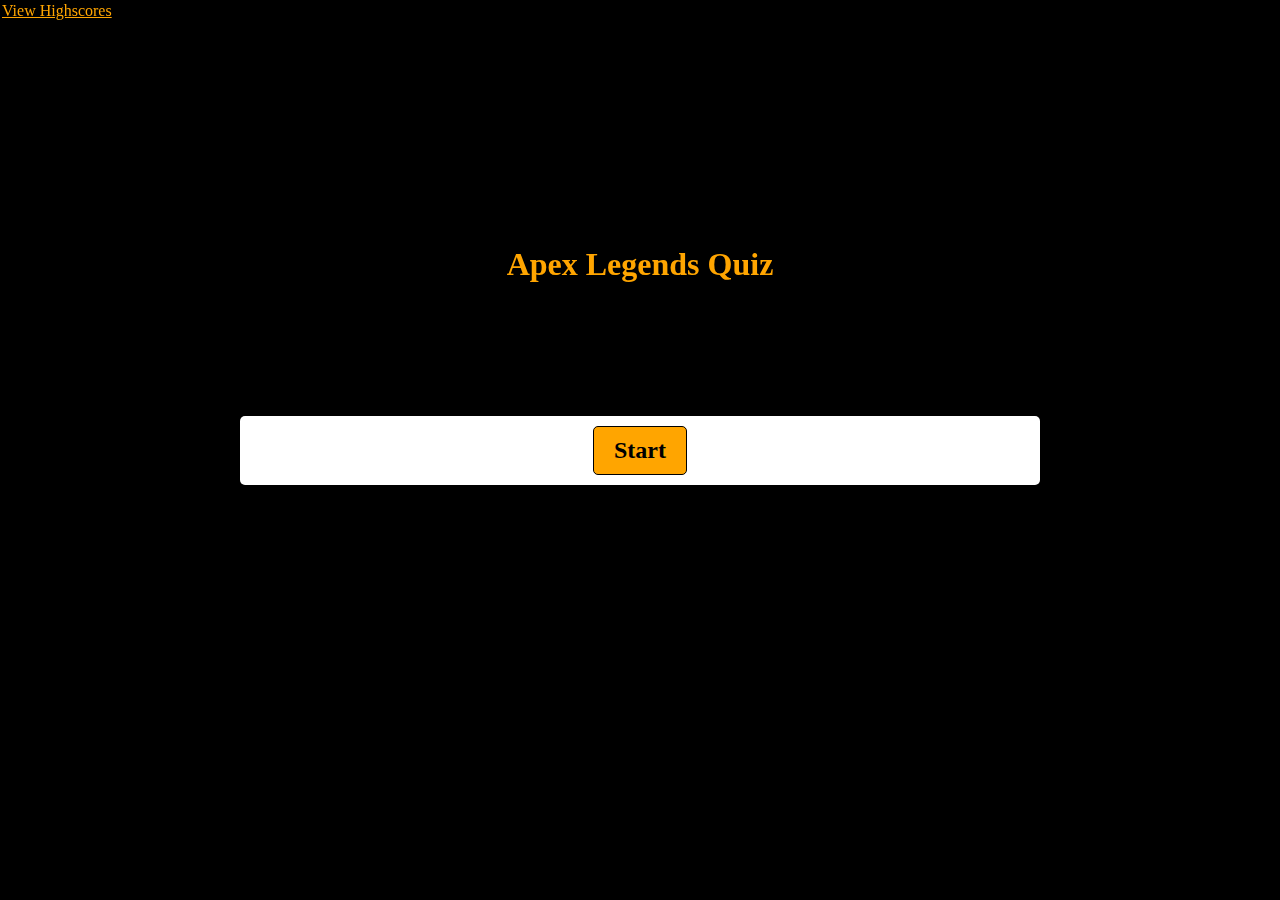
<file: index.html>
<!DOCTYPE html>
<html lang="en">
<head>
  <meta charset="UTF-8">
  <meta name="viewport" content="width=device-width, initial-scale=1.0">
  <meta http-equiv="X-UA-Compatible" content="ie=edge">
  <link href="style.css" rel="stylesheet">
  <script defer src="script.js"></script>
  <title>Apex Quiz</title>
</head>
<body>
    <nav>
        <h1 id="timer"></h1>
    </nav>
    <a href="https://elijahflanders96.github.io/Timed_Quiz/altindex.html" id="hsLink">View Highscores</a>
    <h1 class="pageTitle">Apex Legends Quiz</h1>
    <div class="container" id="main">
        <div id="question-container" class="hide">
        <div id="question">Question</div>
        <div id="answer-buttons" class="btn-grid">
            <button class="btn">Answer 1</button>
            <button class="btn">Answer 2</button>
            <button class="btn">Answer 3</button>
            <button class="btn">Answer 4</button>
        </div>
        </div>
        <div class="controls">
        <button id="start-btn" class="start-btn btn">Start</button>
        </div>
    </div>
</body>
</html>
</file>
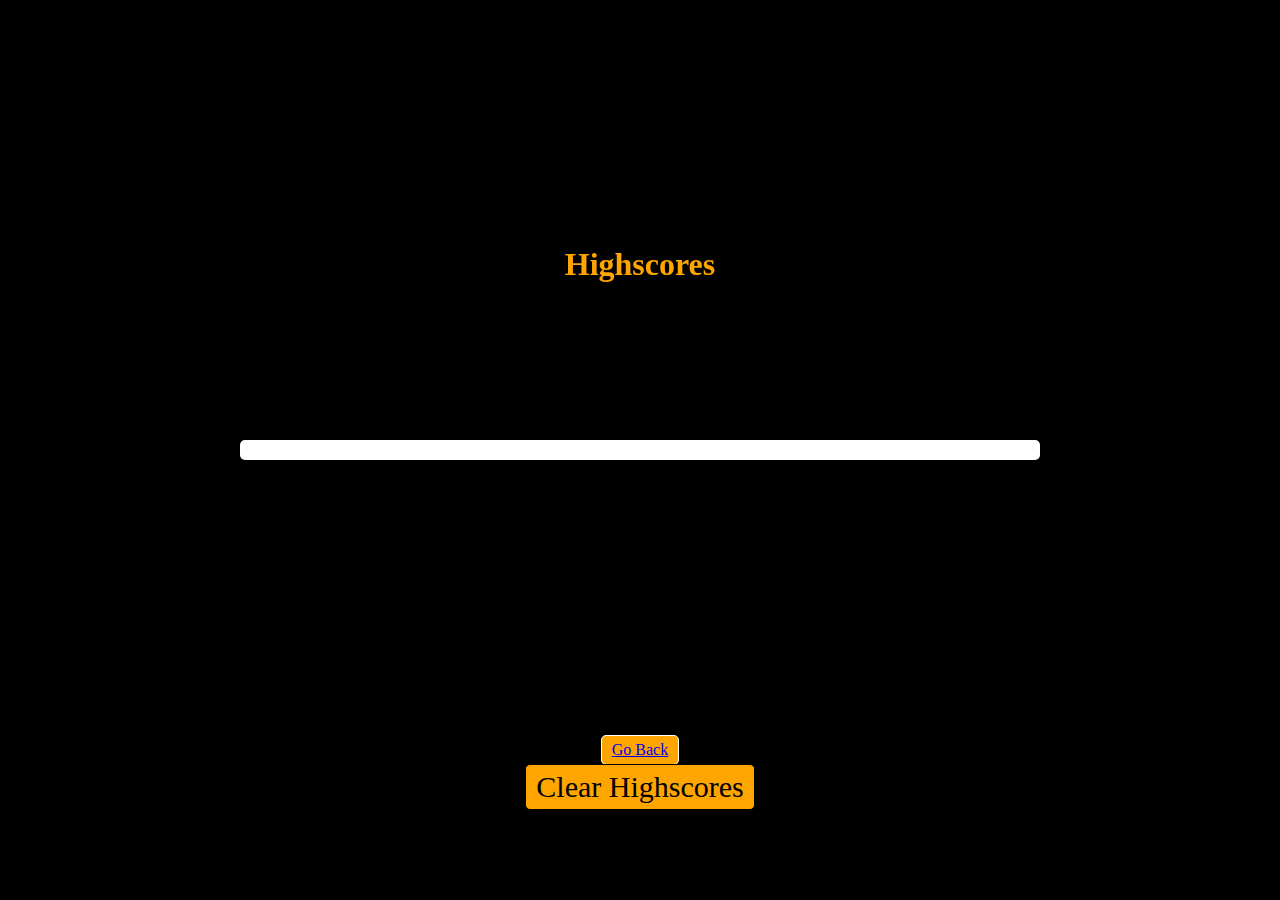
<file: altindex.html>
<!DOCTYPE html>
<html lang="en">
<head>
    <meta charset="UTF-8">
    <meta name="viewport" content="width=device-width, initial-scale=1.0">
    <title>Apex Quiz Highscores</title>
    <link href="style.css" rel="stylesheet">
    <script defer src="altscript.js"></script>
</head>
<body>
    <h1 class="pageTitle">Highscores</h1>
    <div class="container" id="highScoresList">

    </div>
    <btn id="return" class="btn">
        <a href ="https://elijahflanders96.github.io/Timed_Quiz/index.html">Go Back</a>
    </btn>
    <btn id="remove" class="btn">Clear Highscores</btn>
</body>
</html>
</file>
<file: style.css>
*, *::before, *::after {
    box-sizing: border-box;
    font-family: Gotham Rounded;
  }
  
  :root {
    --hue-neutral: 200;
    --hue-wrong: 0;
    --hue-correct: 145;
  }
  
  body {
    padding: 0;
    margin: 0;
    display: flex;
    width: 100vw;
    height: 100vh;
    justify-content: center;
    align-items: center;
    background-color: black;
  }

  .container {
    width: 800px;
    max-width: 80%;
    background-color: white;
    border-radius: 5px;
    padding: 10px;
    box-shadow: 0 0 10px 2px;
  }
  
  .btn-grid {
    display: grid;
    grid-template-columns: repeat(2, auto);
    gap: 10px;
    margin: 20px 0;
  }
  
  .btn {
    border: 1px solid;
    background-color: orange;
    border-radius: 5px;
    padding: 5px 10px;
    color: black;
    outline: none;
  }
  
  .start-btn  {
    font-size: 1.5rem;
    font-weight: bold;
    padding: 10px 20px;
  }
  
  .controls {
    display: flex;
    justify-content: center;
    align-items: center;
  }
  
  .hide {
    display: none;
  }

  nav {
      position: fixed;
      top: 2px;
      right: 2px;
  }

  h1 {
    color: orange;
  }

  #hsLink {
      position: fixed;
      top: 2px;
      left: 2px;
      color: orange;
  }

  .pageTitle {
      text-align: center;
      position: fixed;
      top: 25%;
  }

  #remove {
      text-align: center;
      font-size: 30px;
      position: fixed;
      bottom: 10%;
      color: black;
  }

  #return {
    text-align: center;
    position: fixed;
    bottom:15%;
    color: white;
  }

  #highScoresList {
    text-align: center;
    font-size: 22px;
  }
</file>
